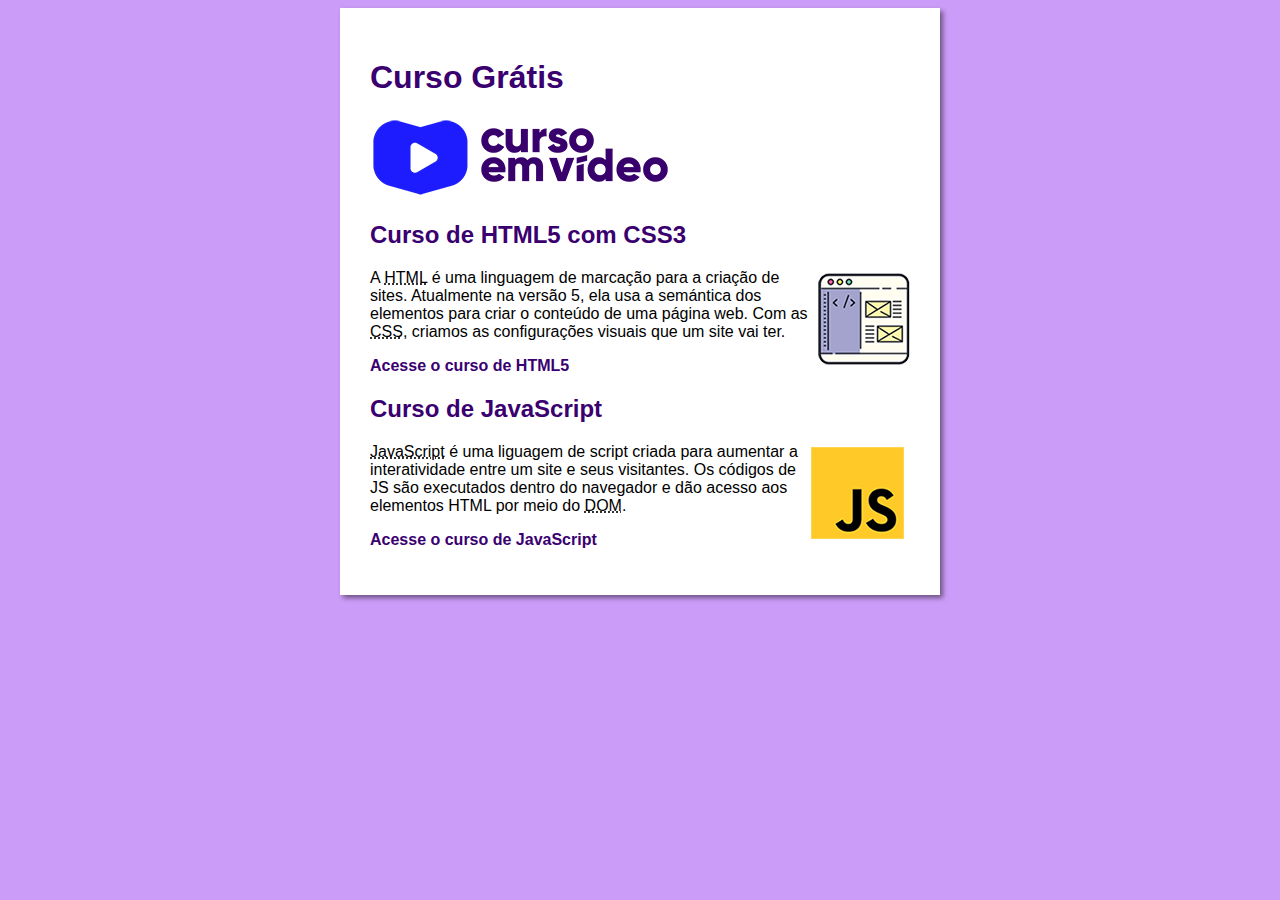
<file: index.html>
<!DOCTYPE html>
<html lang="pt-br">
<head>
    <meta charset="UTF-8">
    <meta http-equiv="X-UA-Compatible" content="IE=edge">
    <meta name="viewport" content="width=device-width, initial-scale=1.0">
    <title>Curso em Video</title>
    <link rel="stylesheet" href="estilos/style.css">
</head>
<body>
    <main>
        <head>
            <h1>Curso Grátis</h1>
            <img src="imagens/curso-em-video-cor.png" alt="Curso em vídeo">
        </head>
        <article>
            <h2>Curso de HTML5 com CSS3</h2>
            <img class="lado" src="imagens/curso-html-css.png" alt="Curso HTML">
            <p>A <abbr title="HyperText Markup Language">HTML</abbr> é uma linguagem de marcação para a criação de sites. Atualmente na versão 5, ela usa a semántica dos elementos para criar o conteúdo de uma página web. Com as <abbr title="Cascading Style Sheets">CSS</abbr>, criamos as configurações visuais que um site vai ter.</p>
            <p><a href="curso-html.html">Acesse o curso de HTML5</a></p>
        </article>
        <article>
            <h2>Curso de JavaScript</h2>
            <img class="lado" src="imagens/curso-javascript.png" alt="Curso JS">
            <p><abbr title="JavaScript">JavaScript</abbr> é uma liguagem de script criada para aumentar a interatividade entre um site e seus visitantes. Os códigos de JS são executados dentro do navegador e dão acesso aos elementos HTML por meio do <abbr title="Document Object Model">DOM</abbr>.</p>
            <P><a href="curso-js.html">Acesse o curso de JavaScript</a></P>
        </article>
    </main>
    
</body>
</html>
</file>
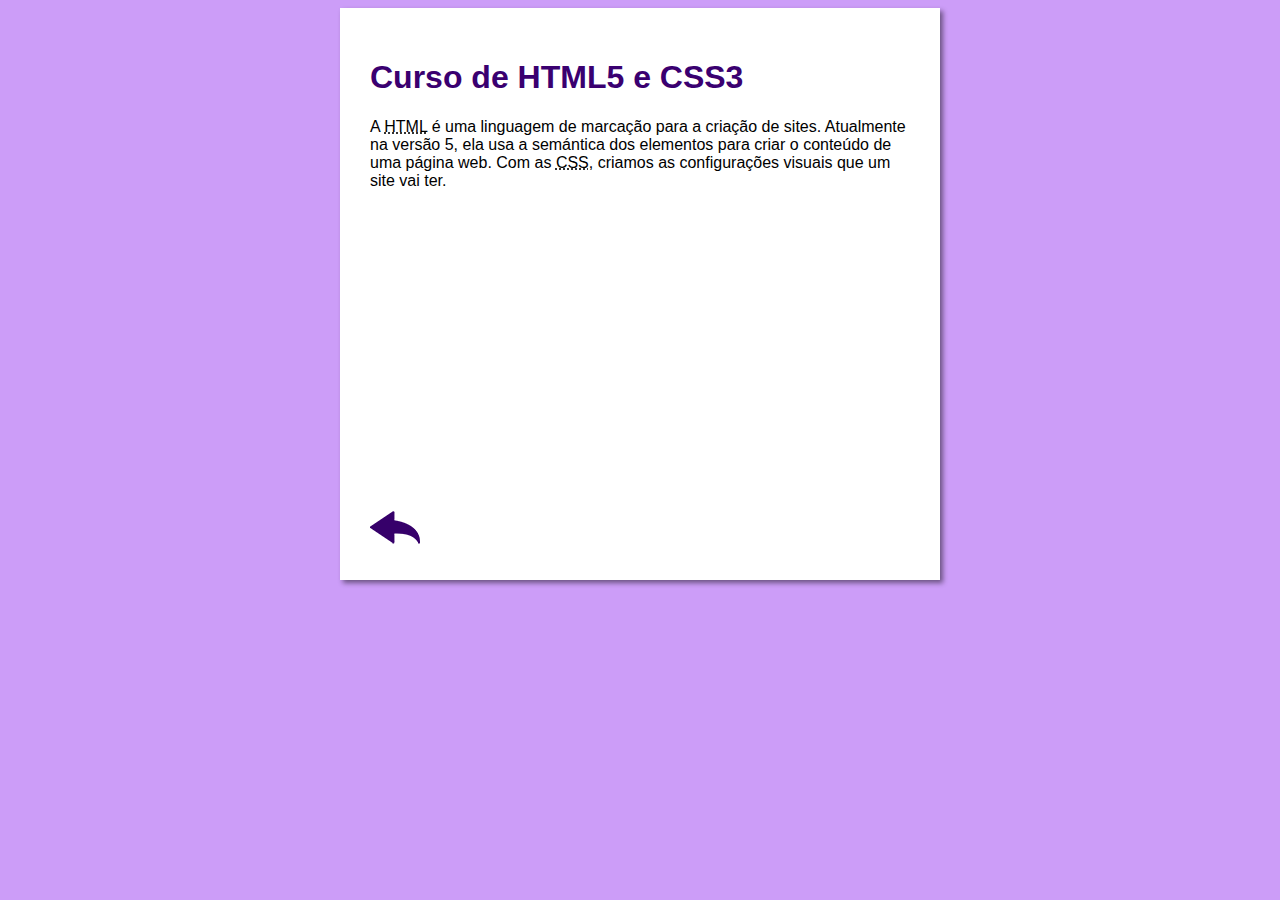
<file: curso-html.html>
<!DOCTYPE html>
<html lang="pt-br">
<head>
    <meta charset="UTF-8">
    <meta http-equiv="X-UA-Compatible" content="IE=edge">
    <meta name="viewport" content="width=device-width, initial-scale=1.0">
    <title>Curso de HTML</title>
    <link rel="stylesheet" href="estilos/style.css">
</head>
<body>
    <main>
        <header>
            <h1>Curso de HTML5 e CSS3</h1>
        </header>
        <article>
            A <abbr title="HyperText Markup Language">HTML</abbr> é uma linguagem de marcação para a criação de sites. Atualmente na versão 5, ela usa a semántica dos elementos para criar o conteúdo de uma página web. Com as <abbr title="Cascading Style Sheets">CSS</abbr>, criamos as configurações visuais que um site vai ter.

            <iframe width="560" height="315" src="https://www.youtube.com/embed/riSVzwlSnhw" title="YouTube video player" frameborder="0" allow="accelerometer; autoplay; clipboard-write; encrypted-media; gyroscope; picture-in-picture" allowfullscreen></iframe>

            <a href="index.html"><img src="imagens/btn-back.png" alt="voltar"></a>
        </article>
    </main>
</body>
</html>
</file>
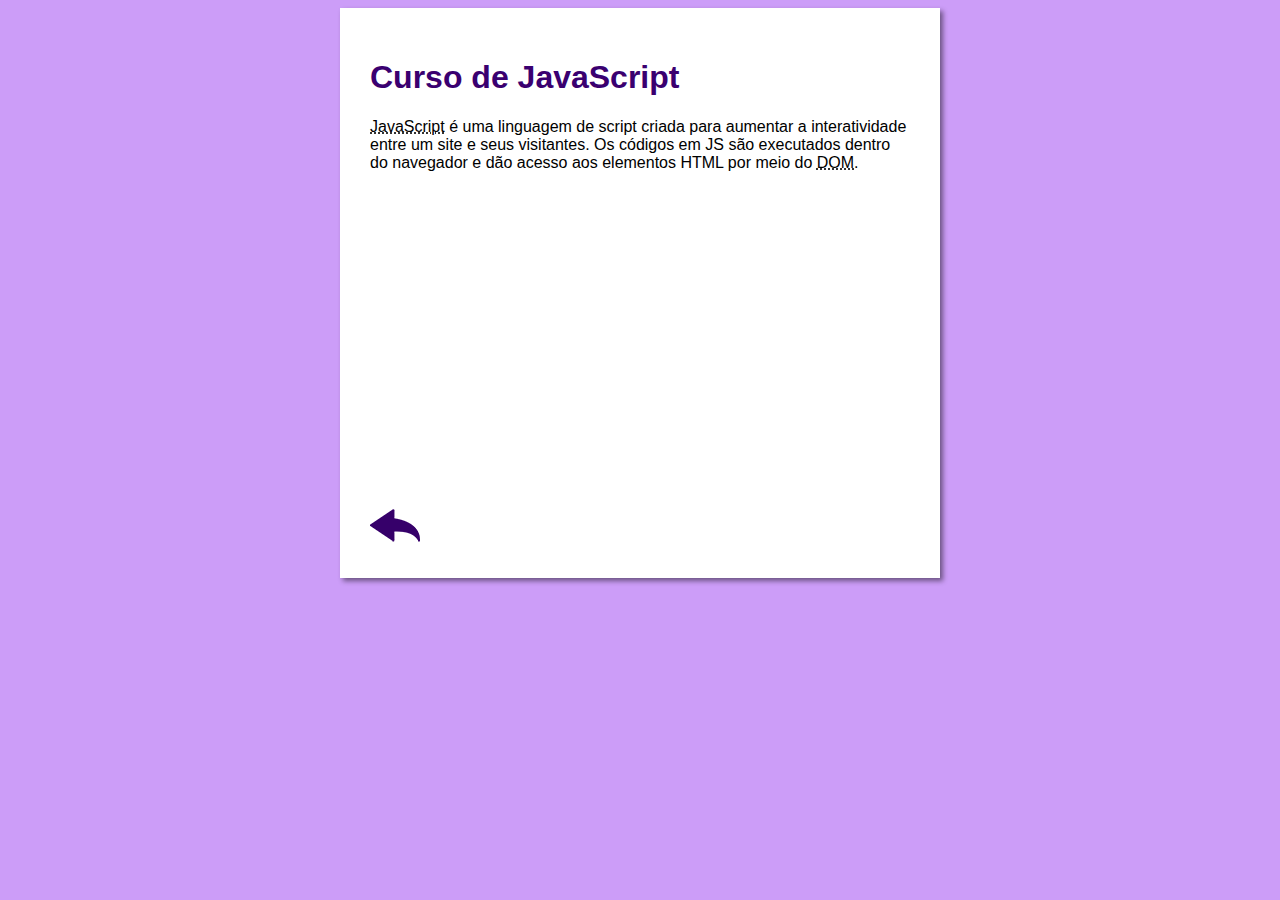
<file: curso-js.html>
<!DOCTYPE html>
<html lang="pt-br">
<head>
    <meta charset="UTF-8">
    <meta name="viewport" content="width=device-width, initial-scale=1.0">
    <title>Curso de JavaScript</title>
    <link rel="stylesheet" href="estilos/style.css">
</head>
<body>
    <main>
        <header>
            <h1>Curso de JavaScript</h1>
        </header>
        <article>
            <p><abbr title="JavaScript">JavaScript</abbr> é uma linguagem de script criada para aumentar a interatividade entre um site e seus visitantes. Os códigos em JS são executados dentro do navegador e dão acesso aos elementos HTML por meio do <abbr title="Document Object Model">DOM</abbr>.</p>

            <iframe width="560" height="315" src="https://www.youtube.com/embed/BXqUH86F-kA" frameborder="0" allow="accelerometer; autoplay; encrypted-media; gyroscope; picture-in-picture" allowfullscreen></iframe>

            <a href="index.html"><img src="imagens/btn-back.png" alt="Voltar"></a>
        </article>
    </main>
</body>
</html>
</file>
<file: estilos/style.css>
*{
    font-family: Arial, Helvetica, sans-serif;
    font-size: 16px;
}

body{
    background-color: rgb(204, 157, 248);
}

main{
    background-color: white;
    width: 540px;
    margin: auto;
    padding: 30px;
    box-shadow: 3px 3px 5px rgba(0, 0, 0, 0.473);
}

h1{
    font-size: 2em;
    color: rgb(58, 0, 112);
}

h2{
    font-size: 1.5em;
    color: rgb(58, 0, 112);
}

img.lado{
    float: right;
}

a{
    text-decoration: none;
    font-weight: bold;
    color: rgb(58, 0, 112);
}

a:hover{
    text-decoration: underline;
    color: rgb(26, 26, 255);
}
</file>
